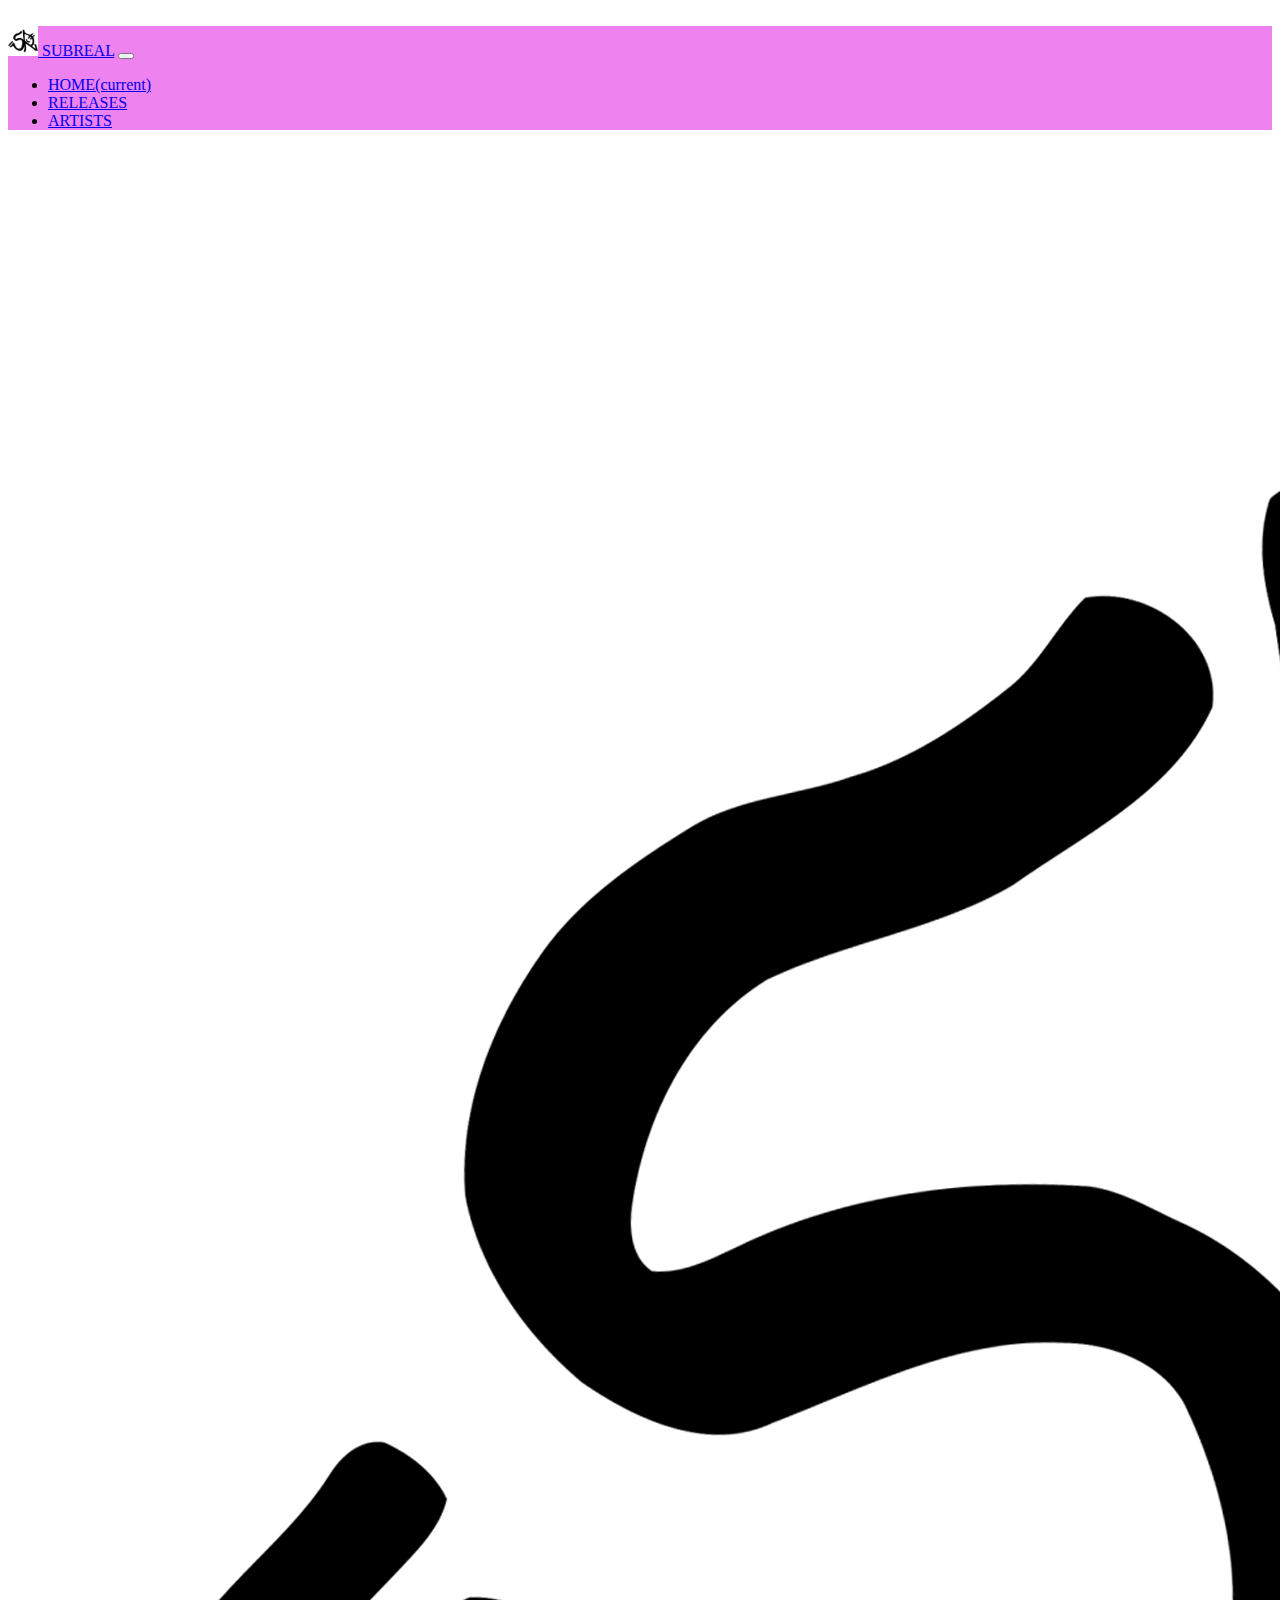
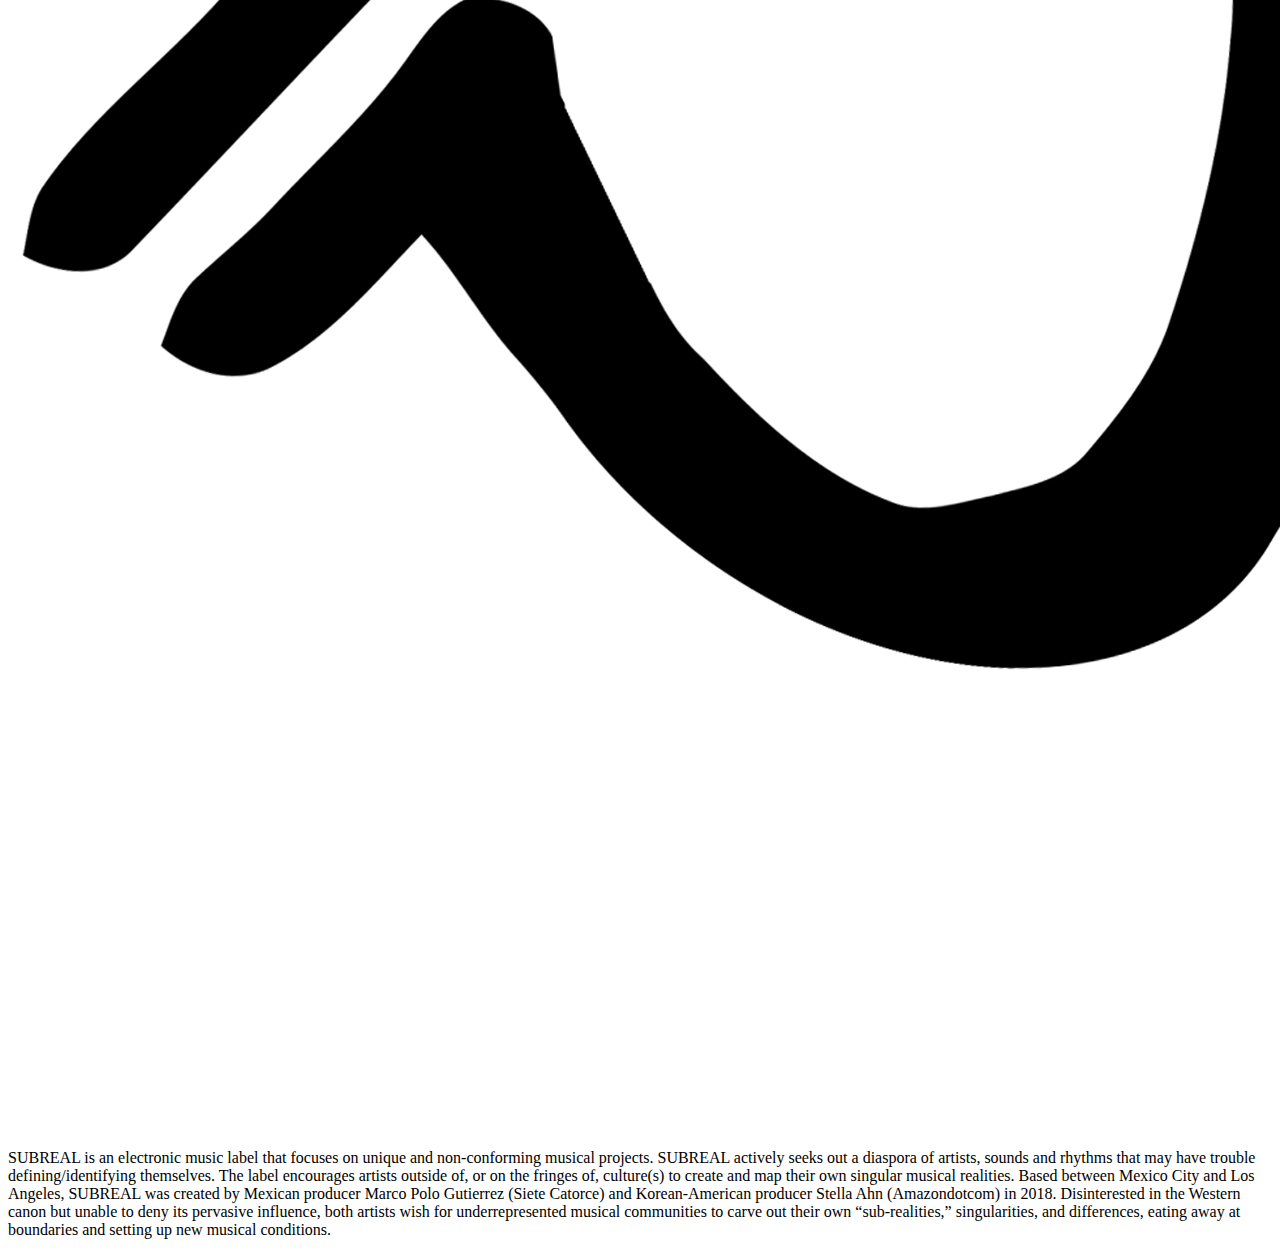
<file: index.html>
<!doctype html>
<html lang="en">
  <head>
    <!-- Required meta tags -->
    <meta charset="utf-8">
    <meta name="viewport" content="width=device-width, initial-scale=1, shrink-to-fit=no">

    <!-- Bootstrap CSS -->
    <link rel="stylesheet" href="https://stackpath.bootstrapcdn.com/bootstrap/4.1.3/css/bootstrap.min.css" integrity="sha384-MCw98/SFnGE8fJT3GXwEOngsV7Zt27NXFoaoApmYm81iuXoPkFOJwJ8ERdknLPMO" crossorigin="anonymous">

    <title>Hello, world!</title>
  </head>
  <body>
   <!-- Image and text --><br>
<div class="container">
<nav class="navbar navbar-expand-md navbar-light rounded" style="background-color: violet">
  <a class="navbar-brand" href="#">
    <img src="/images/srbg.jpg" width="30" height="30" class="d-inline-block align-top" alt="">	
	  SUBREAL</a>
  <button class="navbar-toggler" type="button" data-toggle="collapse" data-target="#navbarNav" aria-controls="navbarNav" aria-expanded="false" aria-label="Toggle navigation">
    <span class="navbar-toggler-icon"></span>
  </button>
  <div class="collapse navbar-collapse" id="navbarNav">
    <ul class="navbar-nav mr-auto">
      <li class="nav-item active">
        <a class="nav-link" href="#">HOME<span class="sr-only">(current)</span></a>
      </li>
      <li class="nav-item">
        <a class="nav-link" href="#">RELEASES</a>
      </li>
      <li class="nav-item">
        <a class="nav-link" href="#">ARTISTS</a>
      </li>
    </ul>
  </div>
  
</nav>
	  </div><br>
<main role="main">
    <section class="jumbotron justify-content-center">
    <div class="container">
<img src="images/srbg.jpg" class="img-thumbnail">
      <h1 class="jumbotron-heading"></h1>
      <p class="lead text-muted text-justify">SUBREAL is an electronic music label that focuses on unique and non-conforming musical projects.
SUBREAL actively seeks out a diaspora of artists, sounds and rhythms that may have trouble defining/identifying themselves. The label encourages artists outside of, or on the fringes of, culture(s) to create and map their own singular musical realities.
Based between Mexico City and Los Angeles, SUBREAL was created by Mexican producer Marco Polo Gutierrez (Siete Catorce) and Korean-American producer Stella Ahn (Amazondotcom) in 2018. Disinterested in the Western canon but unable to deny its pervasive influence, both artists wish for underrepresented musical communities to carve out their own “sub-realities,” singularities, and differences, eating away at boundaries and setting up new musical conditions.
</p>
      
    </div>
  </section>
  </main>
    <!-- Optional JavaScript -->
    <!-- jQuery first, then Popper.js, then Bootstrap JS -->
    <script src="https://code.jquery.com/jquery-3.3.1.slim.min.js" integrity="sha384-q8i/X+965DzO0rT7abK41JStQIAqVgRVzpbzo5smXKp4YfRvH+8abtTE1Pi6jizo" crossorigin="anonymous"></script>
    <script src="https://cdnjs.cloudflare.com/ajax/libs/popper.js/1.14.3/umd/popper.min.js" integrity="sha384-ZMP7rVo3mIykV+2+9J3UJ46jBk0WLaUAdn689aCwoqbBJiSnjAK/l8WvCWPIPm49" crossorigin="anonymous"></script>
    <script src="https://stackpath.bootstrapcdn.com/bootstrap/4.1.3/js/bootstrap.min.js" integrity="sha384-ChfqqxuZUCnJSK3+MXmPNIyE6ZbWh2IMqE241rYiqJxyMiZ6OW/JmZQ5stwEULTy" crossorigin="anonymous"></script>
  </body>
</html>
</file>
